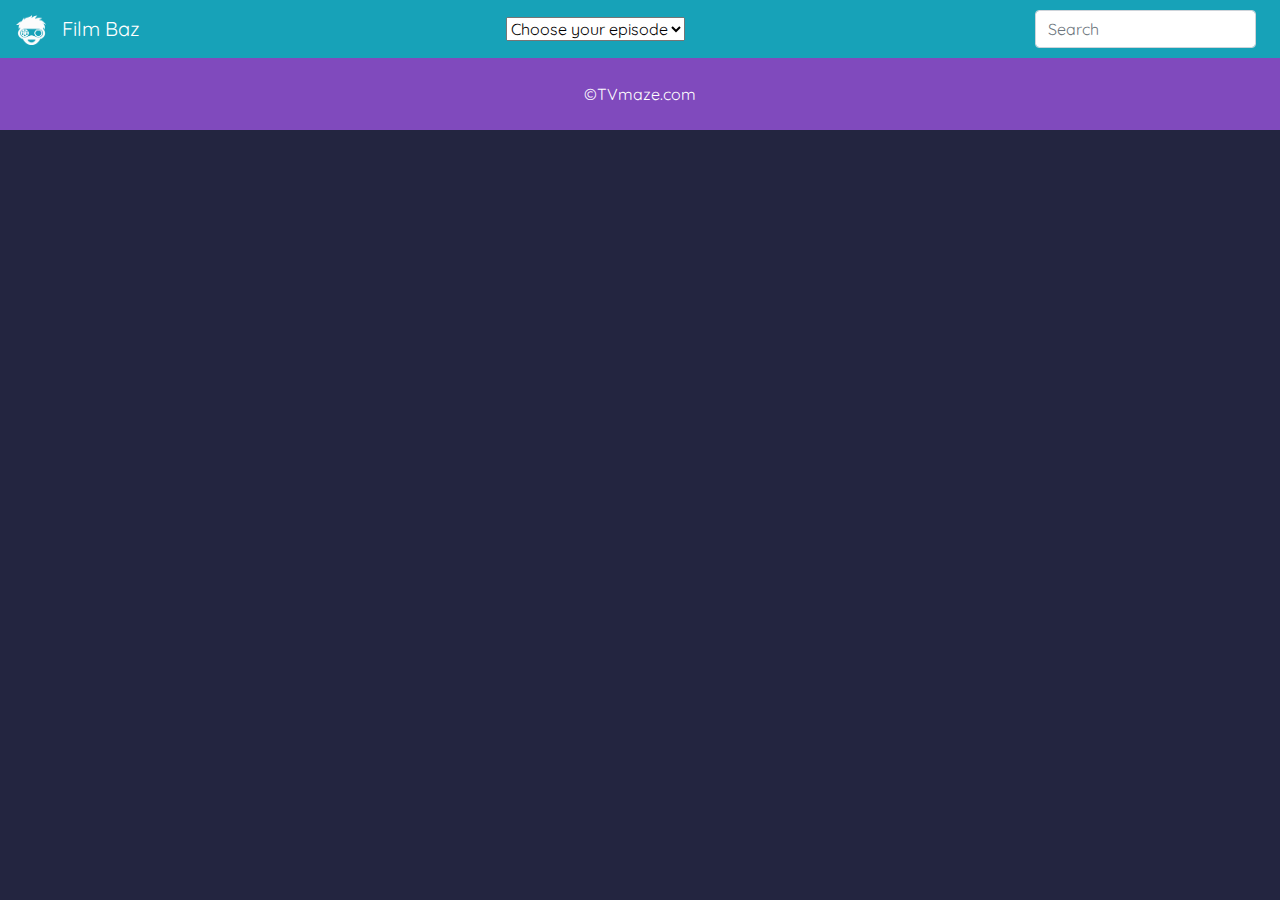
<file: index.html>
<!DOCTYPE html>
<html lang="en">
<head>
    <meta charset="UTF-8">
    <meta http-equiv="X-UA-Compatible" content="IE=edge">
    <meta name="viewport" content="width=device-width, initial-scale=1.0">
    <title>Download Page</title>
    <link rel="stylesheet" href="https://cdn.jsdelivr.net/npm/bootstrap@4.3.1/dist/css/bootstrap.min.css" integrity="sha384-ggOyR0iXCbMQv3Xipma34MD+dH/1fQ784/j6cY/iJTQUOhcWr7x9JvoRxT2MZw1T" crossorigin="anonymous">
    <link rel="stylesheet" href="style.css"><link>
</head>
<body>
    <header>
        <nav class="navbar navbar-expand-lg navbar-dark bg-info">
            <a class="navbar-brand" href="#">
                <img src="Film-baz.png" width="30" height="30" alt="">
            </a>
                <a class="navbar-brand" href="#">Film Baz</a>
                <button class="navbar-toggler" type="button" data-toggle="collapse" data-target="#navbarNavAltMarkup" aria-controls="navbarNavAltMarkup" aria-expanded="false" aria-label="Toggle navigation">
                  <span class="navbar-toggler-icon"></span>
                </button>
                <div class="collapse navbar-collapse" id="navbarNavAltMarkup">

                </div>
                <select>
                  <option value="all-episodes">Choose your episode</option>
                </select>
                <form class="form-inline">
                    <input class="form-control mr-sm-2" type="search" placeholder="Search" aria-label="Search">
                </form>
        </nav>
    </header>
    <main>
      <div class="cardContainer"></div>
    </main>
    <footer>
      <nav class="down navbar navbar-expand-lg navbar-dark  d-flex justify-content-center">
        <a href="https://www.tvmaze.com/" target="_blank" class="text-dark d-flex align-items-center mt-3"><p class="tvmaze" >©TVmaze.com</p></a>
      </nav>
    </footer>
    <script src="index.js"></script>
</body>
</html>
</file>
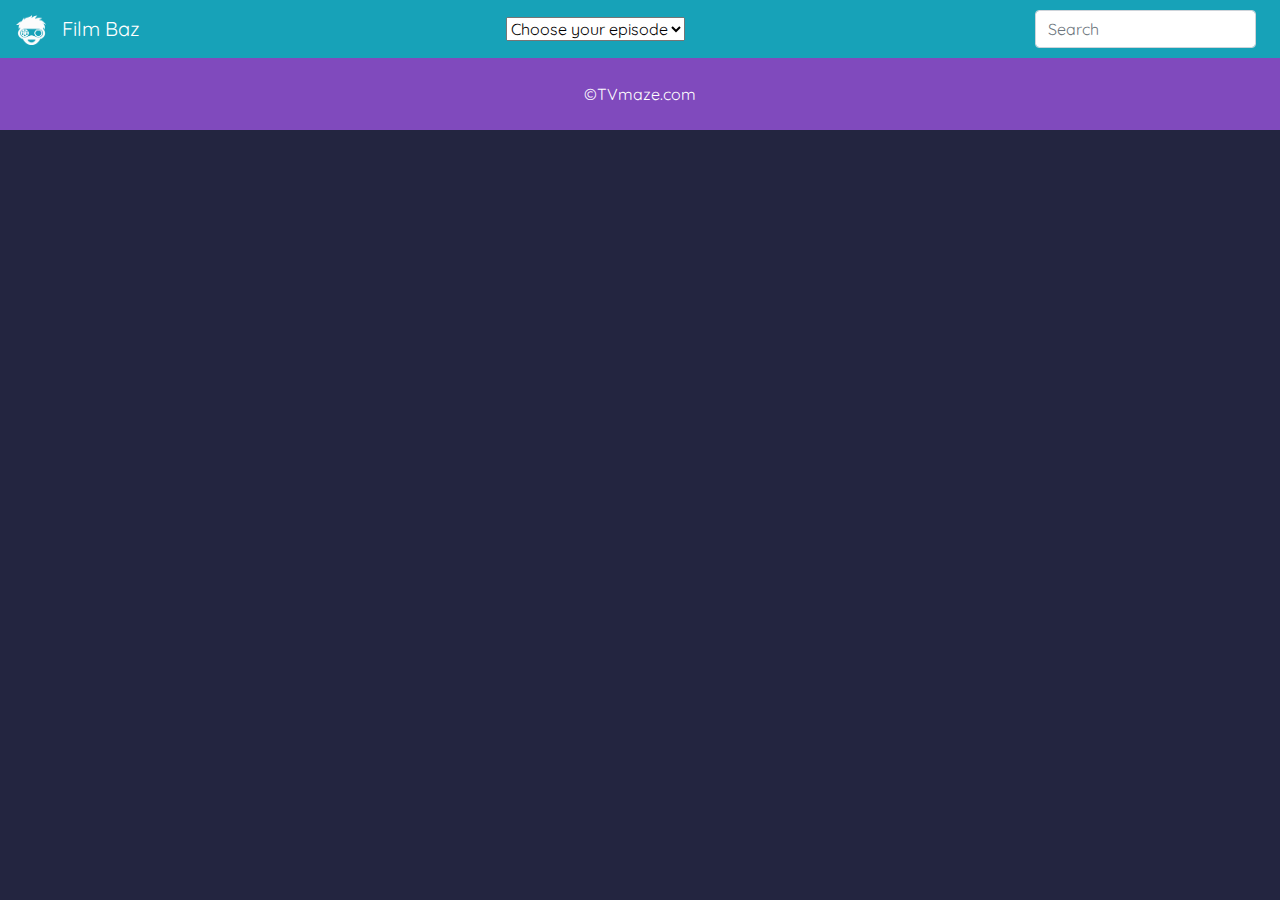
<file: download.html>
<!DOCTYPE html>
<html lang="en">
<head>
    <meta charset="UTF-8">
    <meta http-equiv="X-UA-Compatible" content="IE=edge">
    <meta name="viewport" content="width=device-width, initial-scale=1.0">
    <title>Download Page</title>
    <link rel="stylesheet" href="https://cdn.jsdelivr.net/npm/bootstrap@4.3.1/dist/css/bootstrap.min.css" integrity="sha384-ggOyR0iXCbMQv3Xipma34MD+dH/1fQ784/j6cY/iJTQUOhcWr7x9JvoRxT2MZw1T" crossorigin="anonymous">
    <link rel="stylesheet" href="style.css"><link>
</head>
<body>
    <header>
        <nav class="navbar navbar-expand-lg navbar-dark bg-info">
            <a class="navbar-brand" href="#">
                <img src="Film-baz.png" width="30" height="30" alt="">
            </a>
                <a class="navbar-brand" href="#">Film Baz</a>
                <button class="navbar-toggler" type="button" data-toggle="collapse" data-target="#navbarNavAltMarkup" aria-controls="navbarNavAltMarkup" aria-expanded="false" aria-label="Toggle navigation">
                  <span class="navbar-toggler-icon"></span>
                </button>
                <div class="collapse navbar-collapse" id="navbarNavAltMarkup">

                </div>
                <select>
                  <option value="all-episodes">Choose your episode</option>
                </select>
                <form class="form-inline">
                    <input class="form-control mr-sm-2" type="search" placeholder="Search" aria-label="Search">
                </form>
        </nav>
    </header>
    <main>
      <div class="cardContainer"></div>
    </main>
    <footer>
      <nav class="down navbar navbar-expand-lg navbar-dark  d-flex justify-content-center">
        <a href="https://www.tvmaze.com/" target="_blank" class="text-dark d-flex align-items-center mt-3"><p class="tvmaze" >©TVmaze.com</p></a>
      </nav>
    </footer>
    <script src="index.js"></script>
</body>
</html>
</file>
<file: style.css>
@import url('https://fonts.googleapis.com/css2?family=Quicksand&display=swap');
body {
    margin: 0px;
    padding: 0px;
    background-color: #232540;
    font-family: 'Quicksand', sans-serif;
    color: white;
}

.card-img-top {
    border-radius: 10px;
}

main {
    display: flex;
    justify-content: center;
}

.image-div {
    margin-top: 15px;
    margin-left: 15px;
    display: inline;
}

div p {
    font-size: 14px;
}



.cards {
    display: flex;
    flex-wrap: wrap;
    justify-content: center;
    margin-top: 15px;
    margin-bottom: 15px;
}

.card {
    margin: 5px;
}

.card-header {
    background-color: rgb(128, 74, 189);
}

select {
    margin-right: 350px;
}

.down {
    background-color: rgb(128, 74, 189);
}

.tvmaze {
    color:rgb(255, 255, 255);
}
</file>
